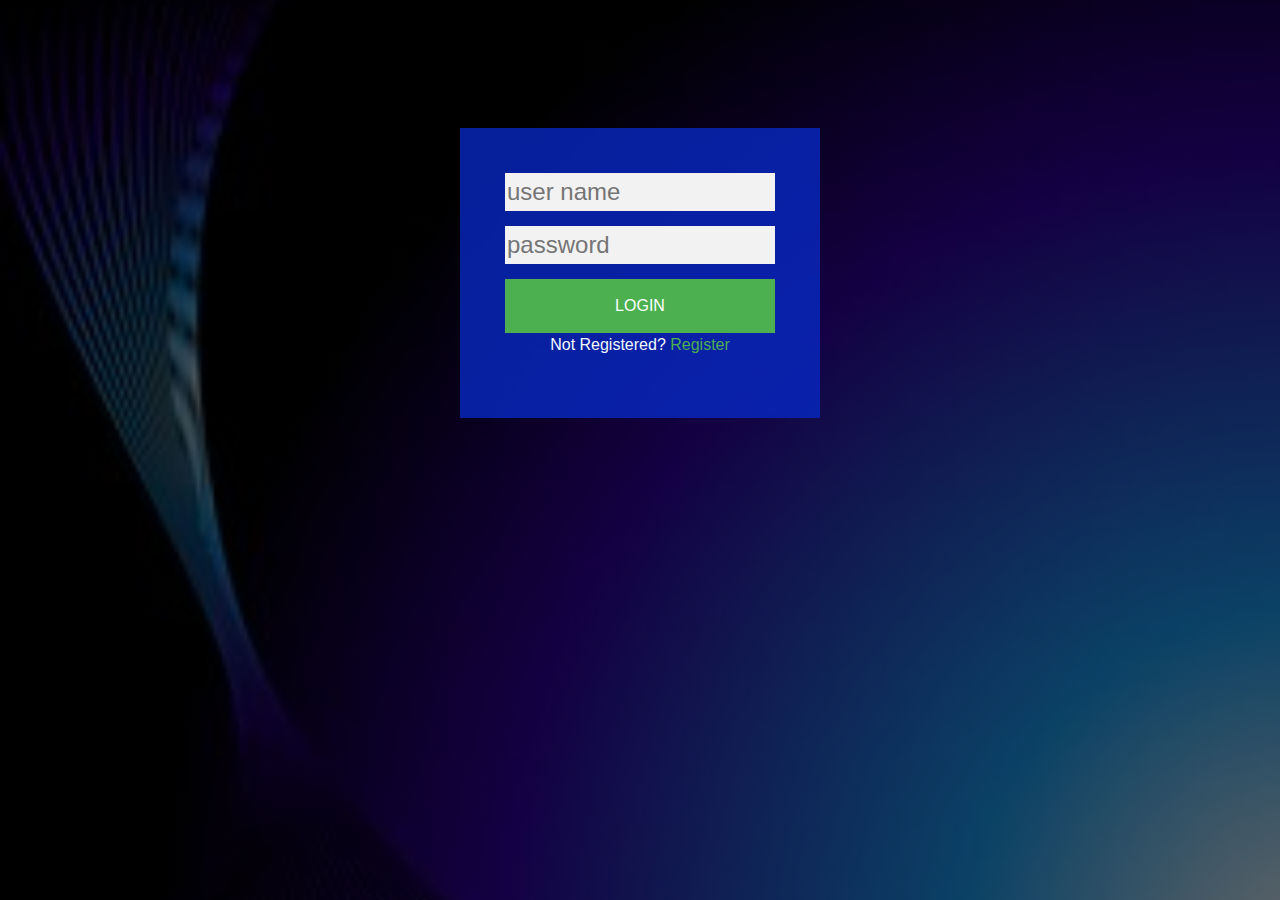
<file: login.html>
<!<!DOCTYPE html>
<html lang="en">
    <head>

        <title>Habits and Habitats</title>
        <meta name = "viewport" content = "width-device-width, initial - scale = 1">
        <link rel="stylesheet" href="https://maxcdn.bootstrapcdn.com/bootstrap/4.5.2/css/bootstrap.min.css">
        <script src="https://ajax.googleapis.com/ajax/libs/jquery/3.5.1/jquery.min.js"></script>
        <script src="https://cdnjs.cloudflare.com/ajax/libs/popper.js/1.16.0/umd/popper.min.js"></script>
        <script src="https://maxcdn.bootstrapcdn.com/bootstrap/4.5.2/js/bootstrap.min.js"></script>
        <link href="https://cdn.jsdelivr.net/npm/bootstrap@5.0.2/dist/css/bootstrap.min.css" rel="stylesheet" integrity="sha384-EVSTQN3/azprG1Anm3QDgpJLIm9Nao0Yz1ztcQTwFspd3yD65VohhpuuCOmLASjC" crossorigin="anonymous">
        <meta charset="UTF-8">
        <link rel="stylesheet" href="style.css">

    </head>
    <body>
        <div class="login-page">
        <div class="form">
            <form class="registration-form">
            <input type="text" placeholder="user name"/>
            <input type="text" placeholder="password"/>
            <input type="text" placeholder="email id"/>
            <button>Create</button>
            <p class="message">Already Registered? <a href="#">Login</a></p>
            </form>

            <form class="login-form">
                <input type ="text" placeholder="user name"/>
                <input type ="text" placeholder="password"/>
                <button id="mybutton" class="float-left login-button">Login</button>
                <p class="message">Not Registered? <a href="#">Register</a></p>
            </form>
        </div>
        </div>
        <script src='https://code.jquery.com/jquery-3.6.0.min.js'></script>

        <script>
        $('.message a').click(function(){
            $('form').animate({height: "toggle", opacity: "toggle"}, "slow")
        });
        </script>
        <script type="text/javascript">
            document.getElementById(mybutton).onclick = function(){
                location.href ="www.google.com";
            }

        </script>


    </body>
    <script src="https://cdn.jsdelivr.net/npm/bootstrap@5.0.2/dist/js/bootstrap.bundle.min.js" integrity="sha384-MrcW6ZMFYlzcLA8Nl+NtUVF0sA7MsXsP1UyJoMp4YLEuNSfAP+JcXn/tWtIaxVXM" crossorigin="anonymous"></script>
</html>
</file>
<file: style.css>
body {
    /* background-color: black; */
    background-image:linear-gradient(rgba(0,0,0,0.6), rgba(0,0,0,0.6)), url('image/pic2.jpg'); 
    height: 100vh;
    background-size: cover;
    background-position: center;
}
.button{
    width: 100px;
}
.carousel-item{
    width: auto;
    height: auto;
    position: relative;
}

#carouselExampleControls .carousel slide{
    margin: auto;
    max-width: auto;

}
#carouselExampleControls .carousel-item img{
    object-fit: cover;
    object-position: center;
    height: 50vh;
    overflow: hidden;
}
.container{
    margin: 25;
    width: 100px;
}
.container-fluid{
    width: 100px;
}
.form d-flex{
    margin: right auto;
}
.login-page{
    width: 360px;
    padding: 10% 0 0;
    margin: auto;
}
.form{
    position: relative;
    z-index: 1;
    background: rgba(7,40,195,0.8);
    max-width:360px;
    margin: 0 auto 100px;
    padding: 45px;
    text-align: center;
}
.form input{
    font-family: "Roboto", sans-serif;
    outline: 1;
    background: #f2f2f2;
    width: 100%;
    border: 0;
    margin: 0 0 15px;
    box-sizing: border-box;
    font-size: 24px;
}
.form button{
    font-family: "Roboto", sans-serif;
    text-transform: uppercase;
    outline: 0;
    background: #4CAF50;
    width: 100%;
    border: 0;
    padding: 15px;
    color: #ffffff;
    font-size: 16px;
    cursor: pointer;
}
.form button:hover, .form button:active{
    background: lightgreen;
    color: black;
}
.form .message{
    margin: 15px 0 0 0;
    color: aliceblue;
}

.form .message a{
    color: #4CAF50;
    text-decoration: none;
}

.form .registration-form{
    display: none;
}
.wrapper {
    margin: 0 auto;
    width: 1000px;
}
nav {
    width: 100%;
    height: 60px;
    background-color: mediumturquoise;
    font-size: 14px;
    color:black;
}
ul {
    margin-left: 60px;
}

ul li {
    display: inline-block;
    /*float: left;*/
    line-height: 100px;
}

ul li a{
    display: block;
    text-decoration: none;
    font-size: 20px;
    font-family:-Arial;
    color: black;
    padding: 0 20px;

}

ul li a:hover{
    color: red;

}



h1 {
    color: lightskyblue;
    font-size: 70px;
    margin: 0px;
    background-color: gray;
    text-align: center;
} 


/* . denotes a class in css */

/* # denotes an id tag in css */
.row 
{

}
</file>
